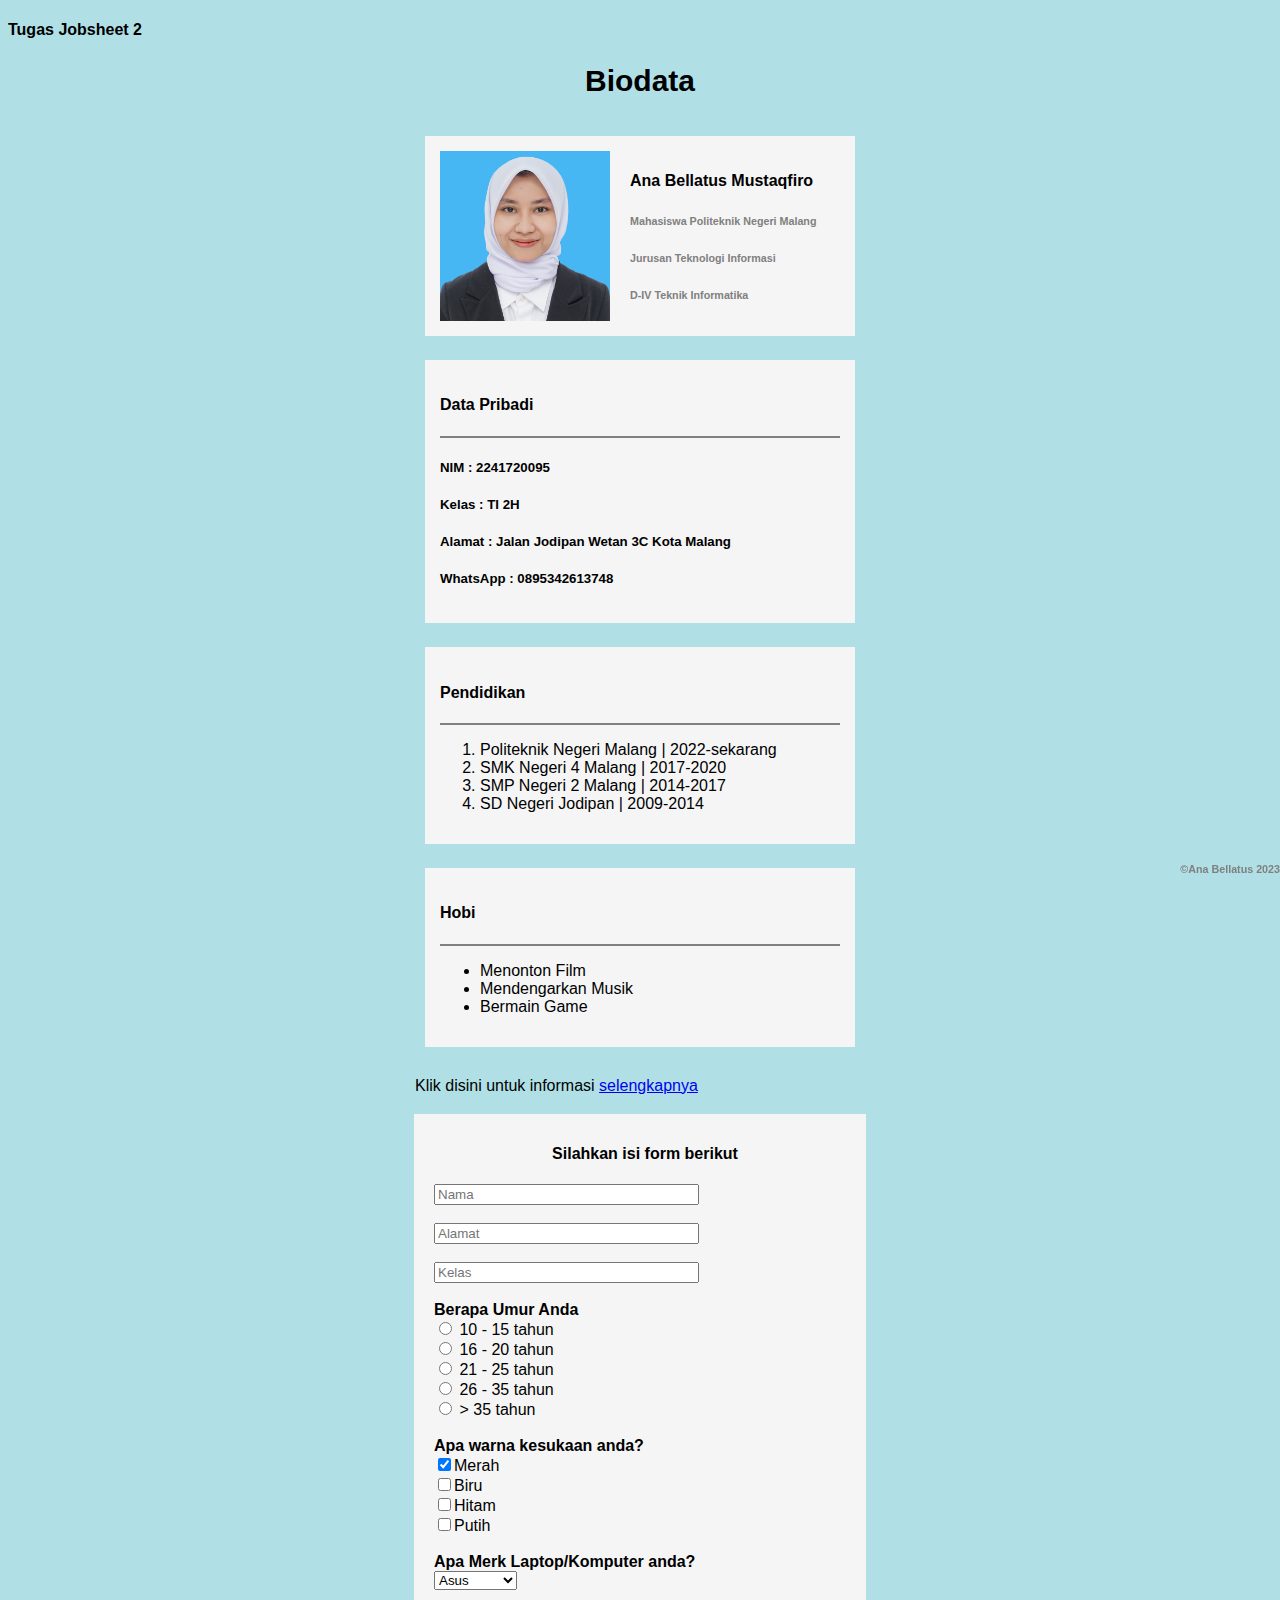
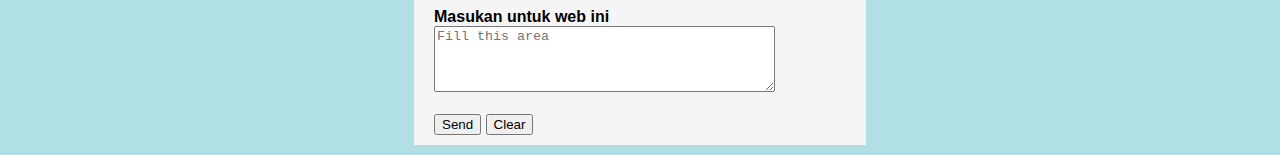
<file: 2H_Ana-Bellatus-Mustaqfiro/index.html>
<!DOCTYPE html>
<html>

<head>
    <title>Ana Bellatus Mustaqfiro</title>
    <link rel="stylesheet" type="text/css" href="style.css">
</head>

<body>
    <h4>Tugas Jobsheet 2</h4>
    <h2>Biodata</h2>
    <h6 id="copy">&copy;Ana Bellatus 2023</h6>
    <table align="center">
        <tr>
            <td>
                <div class="bio">
                    <img id="profile" src="me.jpg">
                    <div class="bioText">
                        <h4>Ana Bellatus Mustaqfiro</h5>
                            <h6>Mahasiswa Politeknik Negeri Malang</h6>
                            <h6>Jurusan Teknologi Informasi</h6>
                            <h6>D-IV Teknik Informatika</h6>
                    </div>
                </div>
            </td>
        </tr>

        <tr>
            <td>
                <div id="info">
                    <h4>Data Pribadi</h4>
                    <hr>
                    <h5>NIM : 2241720095</h5>
                    <h5>Kelas : TI 2H</h5>
                    <h5>Alamat : Jalan Jodipan Wetan 3C Kota Malang</h5>
                    <h5>WhatsApp : 0895342613748</h5>
                </div>
            </td>
        </tr>
        <tr>
            <td>
                <div id="info">
                    <h4>Pendidikan</h4>
                    <hr>
                    <ol>
                        <li>Politeknik Negeri Malang | 2022-sekarang</li>
                        <li>SMK Negeri 4 Malang | 2017-2020</li>
                        <li>SMP Negeri 2 Malang | 2014-2017</li>
                        <li>SD Negeri Jodipan | 2009-2014</li>
                    </ol>
                </div>
            </td>
        </tr>
        <tr>
            <td>
                <div id="info">
                    <h4>Hobi</h4>
                    <hr>
                    <ul>
                        <li>Menonton Film</li>
                        <li>Mendengarkan Musik</li>
                        <li>Bermain Game</li>
                    </ul>
                </div>
            </td>
        </tr>

        <tr>
            <td>
                <p>Klik disini untuk informasi
                    <a href="moreInfo.html">selengkapnya</a>
                </p>
            </td>
        </tr>

        <tr>
            <td id="form">
                <form method="POST">
                    <h4 id="title">Silahkan isi form berikut</h4>
                    <input type="text" SIZE="30" placeholder="Nama">
                    <br><br>
                    <input type="text" SIZE="30" placeholder="Alamat">
                    <br><br>
                    <input type="text" SIZE="30" placeholder="Kelas">
                    <br><br>

                    <b>Berapa Umur Anda</b>
                    <br>
                    <input type="radio" value="r1"> 10 - 15 tahun<br>
                    <input type="radio" value="r2"> 16 - 20 tahun<br>
                    <input type="radio" value="r3"> 21 - 25 tahun<br>
                    <input type="radio" value="r4"> 26 - 35 tahun<br>
                    <input type="radio" value="r5"> > 35 tahun<br><br>

                    <b>Apa warna kesukaan anda?</b><br>
                    <input type="checkbox" value="merah" checked>Merah<br>
                    <input type="checkbox" value="biru">Biru<br>
                    <input type="checkbox" value="hitam">Hitam<br>
                    <input type="checkbox" value="putih">Putih<br>
                    <br>
                    <b>Apa Merk Laptop/Komputer anda?</b>
                    <br>
                    <select size="1">
                        <option value="asus" selected>Asus</option>
                        <option value="dell">Dell</option>
                        <option value="hp">HP</option>
                        <option value="ip">Mackbook</option>
                        <option value="lenovo">Lenovo</option>
                    </select>

                    <br><br>

                    <b>Masukan untuk web ini</b>
                    <br>
                    <textarea rows="4" cols="40" placeholder="Fill this area"></textarea>
                    <br><br>

                    <input type="submit" value="Send">
                    <input type="reset" value="Clear">

                </form>
            </td>
        </tr>
    </table>

</body>

</html>
</file>
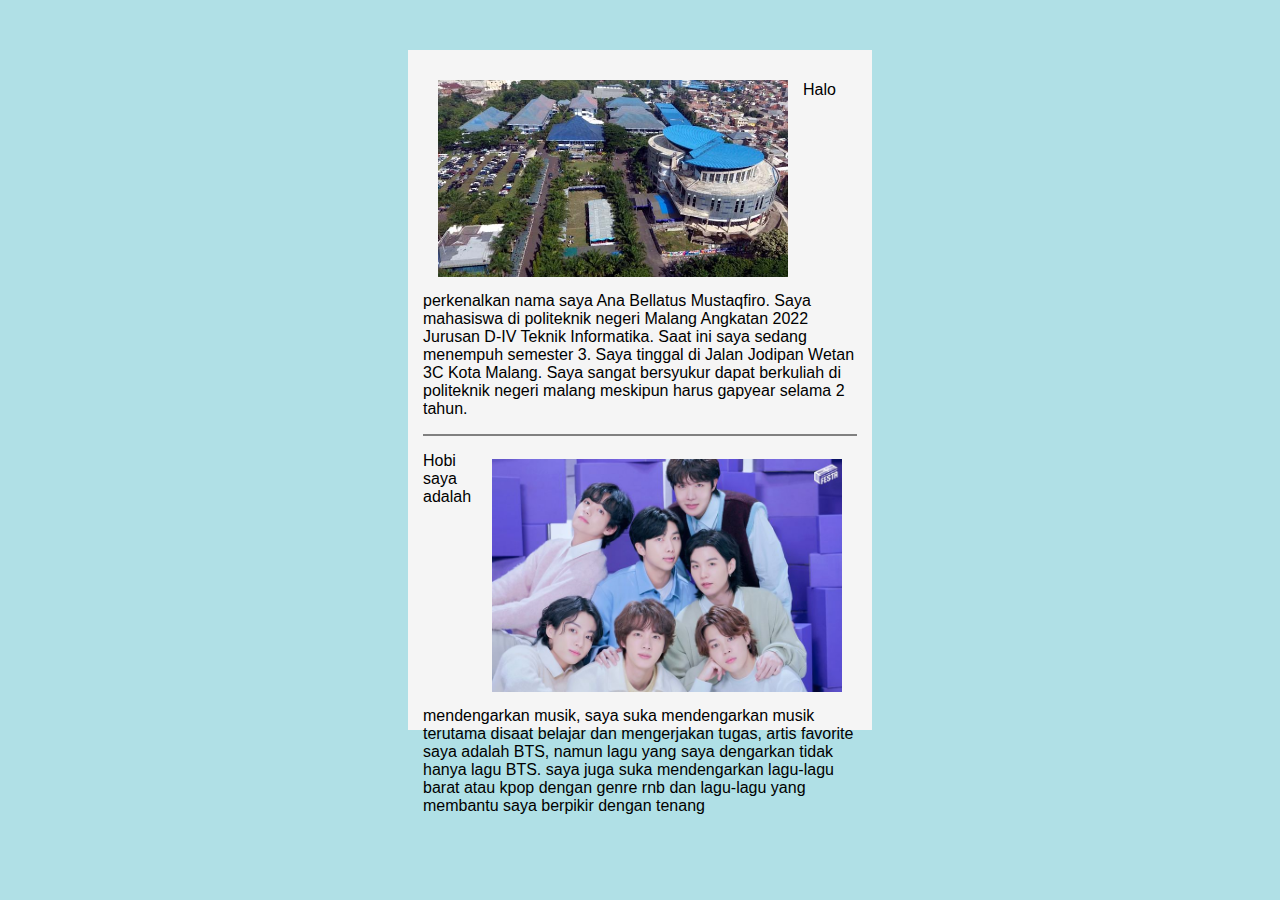
<file: 2H_Ana-Bellatus-Mustaqfiro/moreInfo.html>
<!DOCTYPE html>
<html>

<head>
    <title>Ana Bellatus Mustaqfiro</title>
    <link rel="stylesheet" type="text/css" href="style.css">
</head>

<body>
    <div class="more" align>
        <img class="polinema" src="polinema.jpg">
        <p>Halo perkenalkan nama saya Ana Bellatus Mustaqfiro. Saya mahasiswa di politeknik negeri Malang Angkatan 2022
            Jurusan D-IV Teknik Informatika. Saat ini saya sedang menempuh semester 3. Saya tinggal di Jalan Jodipan
            Wetan 3C Kota Malang. Saya sangat bersyukur dapat berkuliah di politeknik negeri malang meskipun harus
            gapyear selama 2 tahun.</p>
        <hr>

        <img class="bts" src="bts.jpeg">
        <p>Hobi saya adalah mendengarkan musik, saya suka mendengarkan musik terutama disaat belajar dan mengerjakan tugas, artis favorite saya adalah BTS, namun lagu yang saya dengarkan tidak hanya lagu BTS. saya juga suka mendengarkan lagu-lagu barat atau kpop dengan genre rnb dan lagu-lagu yang membantu saya berpikir dengan tenang</p>
    </div>

</body>

</html>
</file>
<file: 2H_Ana-Bellatus-Mustaqfiro/style.css>
body {
    background: powderblue;
    font-family: Helvetica;
}

h2 {
    text-align: center;
    font-size: 30px;
}

hr {
    border: 1px solid gray;
}

.bio {
    background: whitesmoke;
    margin: 10px;
    padding: 15px;
    height: 170px;
    width: 400px;
}

#profile{
    width: 170px;
    height: 170px;
    float: left;
    margin-right: 20px;
}

.bio1Text{
    line-height: 2px;
    position: absolute;
}

h6{
    color: gray;
}

.sosmed{
    background: whitesmoke;
    width: 170px;
    height: 170px;
    padding: 15px;
}

#title{
    text-align: center;
}

a:hover{
    color: yellowgreen;
}

#info{
    background: whitesmoke;
    margin: 10px;
    padding: 15px;
}

#form{
    background-color: whitesmoke;
    padding: 10px;
    padding-left: 20px;
}

#copy{
    position: fixed;
    right: 0;
    bottom: 0;
}

.more{
    background: whitesmoke;
    margin-left: 400px;
    margin-right: 400px;
    margin-top: 50px;
    padding: 15px;
    height: 650px;
}

.polinema{
    width: 350px;
    float: left;
    margin: 15px;
}

.bts{
    width: 350px;
    float: right;
    margin: 15px;
}
</file>
